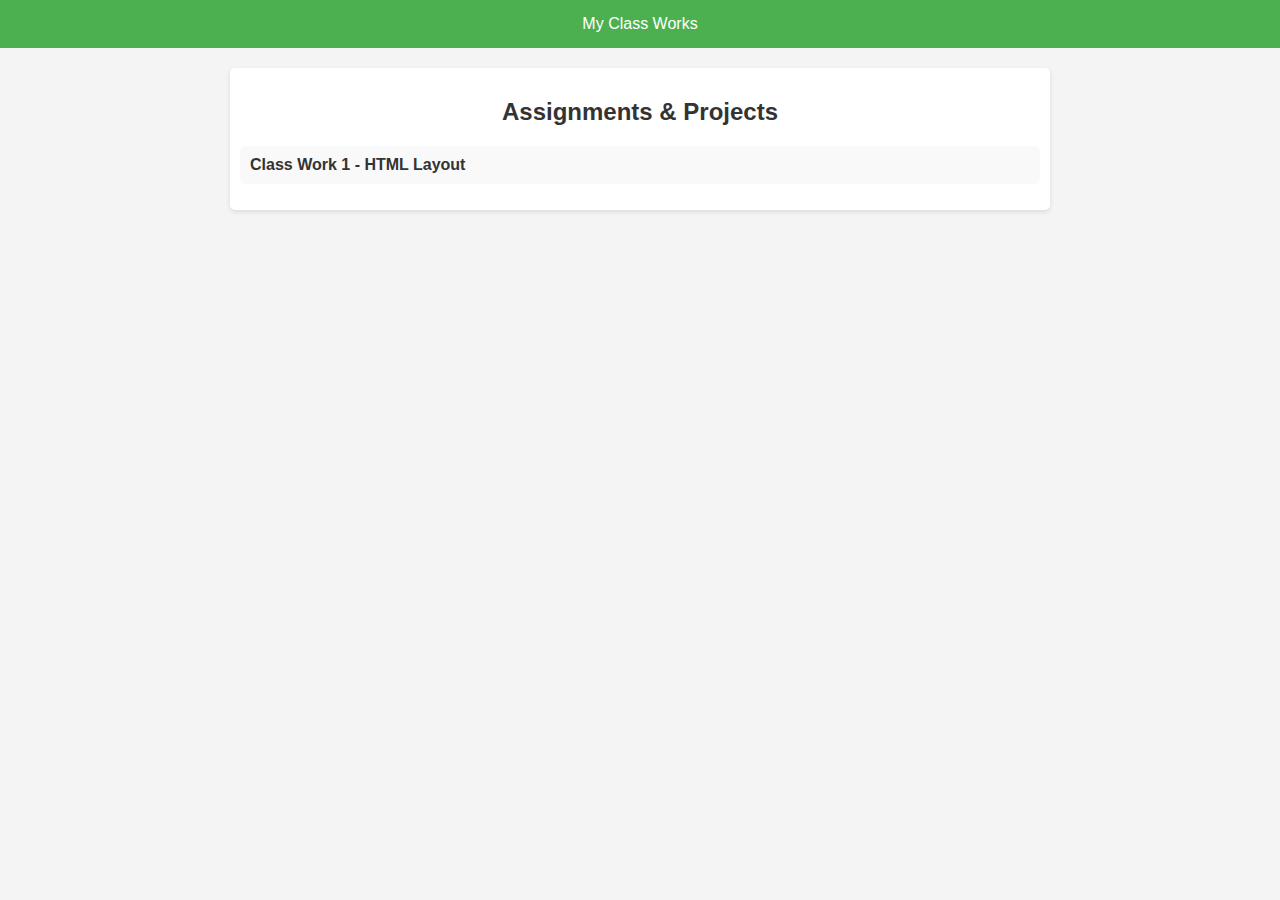
<file: index.html>
<!DOCTYPE html>
<html lang="en">

<head>
    <meta charset="UTF-8">
    <meta name="viewport" content="width=device-width, initial-scale=1.0">
    <title>Class Works Index</title>
    <style>
        body {
            font-family: Arial, sans-serif;
            margin: 0;
            background-color: #f4f4f4;
            color: #333;
        }

        header {
            background-color: #4CAF50;
            color: white;
            padding: 15px;
            text-align: center;
        }

        main {
            max-width: 800px;
            margin: 20px auto;
            padding: 10px;
            background: white;
            border-radius: 5px;
            box-shadow: 0 2px 5px rgba(0, 0, 0, 0.1);
        }

        h2 {
            text-align: center;
            margin-bottom: 20px;
        }

        ul {
            list-style: none;
            padding: 0;
        }

        ul li {
            background: #f9f9f9;
            margin: 8px 0;
            padding: 10px;
            border-radius: 5px;
            transition: background 0.3s;
        }

        ul li:hover {
            background: #e6ffe6;
        }

        ul li a {
            text-decoration: none;
            color: #333;
            font-weight: bold;
            display: block;
        }
    </style>
</head>

<body>

    <header>
        My Class Works
    </header>

    <main>
        <h2>Assignments & Projects</h2>
        <ul>
            <li><a href="Class 1/index.html">Class Work 1 - HTML Layout</a></li>
            <!-- <li><a href="classwork2.html">Class Work 2 - CSS Styling</a></li>
            <li><a href="classwork3.html">Class Work 3 - JavaScript Functions</a></li>
            <li><a href="classwork4.html">Class Work 4 - Responsive Layout</a></li>
            <li><a href="classwork5.html">Class Work 5 - Forms & Validation</a></li> -->
        </ul>
    </main>

</body>

</html>
</file>
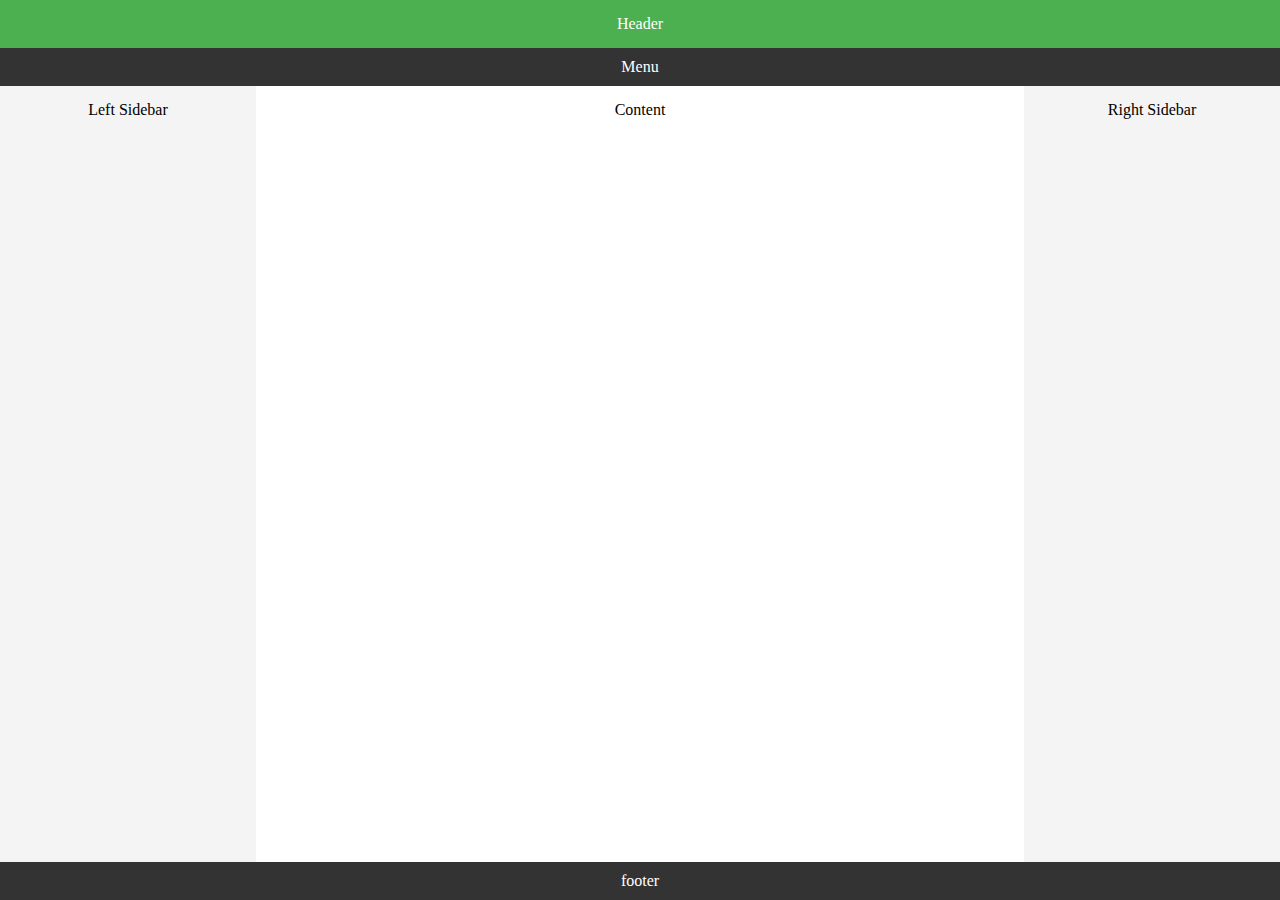
<file: Class 1/index.html>
<!DOCTYPE html>
<html lang="en">

<head>
    <meta charset="UTF-8">
    <meta name="viewport" content="width=device-width, initial-scale=1.0">
    <title>Custom Layout</title>
    <style>
        * {
            margin: 0;
            padding: 0;
            box-sizing: border-box;
        }

        html,
        body {
            height: 100%;
        }

        body {
            display: flex;
            flex-direction: column;
            min-height: 100vh;
        }

        header {
            background-color: #4CAF50;
            color: white;
            text-align: center;
            padding: 15px;
        }

        nav {
            background-color: #333;
            color: white;
            padding: 10px;
            text-align: center;
        }

        .body-section {
            flex: 1;
            display: flex;
        }

        .sidebar-left,
        .sidebar-right {
            background-color: #f4f4f4;
            width: 20%;
            padding: 15px;
            text-align: center;
        }

        .content {
            background-color: #fff;
            width: 60%;
            padding: 15px;
            text-align: center;
            display: flex;
            flex-direction: column;
        }

        .main-footer {
            background-color: #333;
            color: white;
            padding: 10px;
            text-align: center;
            margin-top: auto;
        }
    </style>
</head>

<body>

    <header>
        Header
    </header>

    <nav>
        Menu
    </nav>

    <div class="body-section">
        <div class="sidebar-left">
            Left Sidebar
        </div>
        <div class="content">
            Content
        </div>
        <div class="sidebar-right">
            Right Sidebar
        </div>
    </div>

    <div class="main-footer">
        footer
    </div>

</body>

</html>
</file>
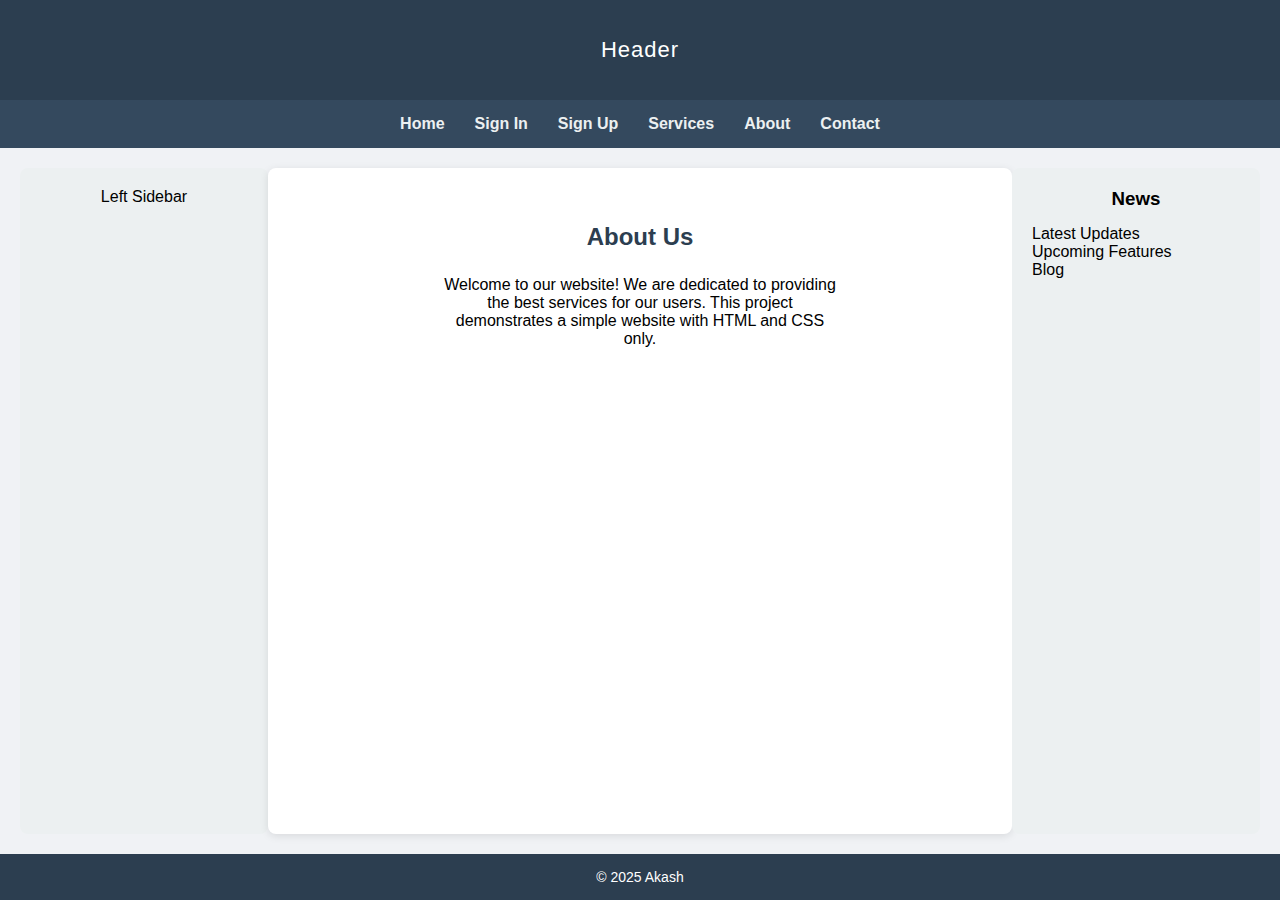
<file: Class 2/about.html>
<!DOCTYPE html>
<html lang="en">

<head>
    <meta charset="UTF-8">
    <meta name="viewport" content="width=device-width, initial-scale=1.0">
    <title>Custom Layout</title>
    <link rel="stylesheet" href="./style.css">
</head>

<body>

    <header>
        Header
    </header>


    <ul class="menu">
        <a href="./index.html">
            <li>Home</li>
        </a>
        <a href="./login.html">
            <li>Sign In</li>
        </a>
        <a href="./register.html">
            <li>Sign Up</li>
        </a>
        <a href="./services.html">
            <li>Services</li>
        </a>
        <a href="./about.html">
            <li>About</li>
        </a>
        <a href="./contact.html">
            <li>Contact</li>
        </a>
    </ul>


    <div class="body-section">
        <div class="sidebar-left">
            Left Sidebar
        </div>
        <div class="content">
            <div class="login">
                <h2>About Us</h2>
                <p>Welcome to our website! We are dedicated to providing the best services for our users.
                    This project demonstrates a simple website with HTML and CSS only.</p>
            </div>

        </div>
        <div class="sidebar-right">
            <h3>News</h3>
            <ul>
                <li>Latest Updates</li>
                <li>Upcoming Features</li>
                <li>Blog</li>
            </ul>
        </div>
    </div>

    <div class="main-footer">
        <p>&copy; 2025 Akash</p>
    </div>

</body>

</html>
</file>
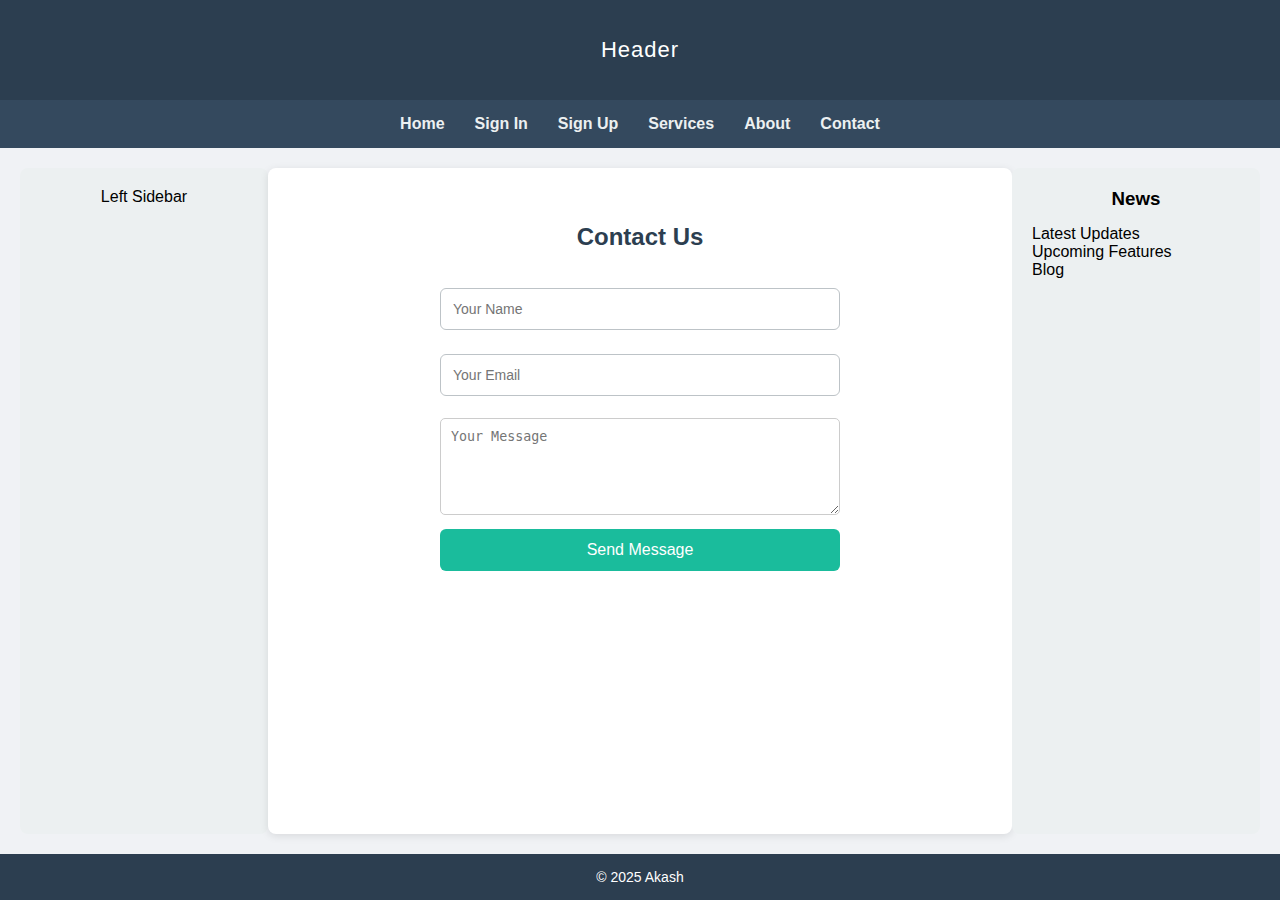
<file: Class 2/contact.html>
<!DOCTYPE html>
<html lang="en">

<head>
    <meta charset="UTF-8">
    <meta name="viewport" content="width=device-width, initial-scale=1.0">
    <title>Custom Layout</title>
    <link rel="stylesheet" href="./style.css">
</head>

<body>

    <header>
        Header
    </header>


    <ul class="menu">
        <a href="./index.html">
            <li>Home</li>
        </a>
        <a href="./login.html">
            <li>Sign In</li>
        </a>
        <a href="./register.html">
            <li>Sign Up</li>
        </a>
        <a href="./services.html">
            <li>Services</li>
        </a>
        <a href="./about.html">
            <li>About</li>
        </a>
        <a href="./contact.html">
            <li>Contact</li>
        </a>
    </ul>


    <div class="body-section">
        <div class="sidebar-left">
            Left Sidebar
        </div>
        <div class="content">
            <div class="login">
                <h2>Contact Us</h2>
                <form>
                    <input type="text" placeholder="Your Name" required>
                    <input type="email" placeholder="Your Email" required>
                    <textarea placeholder="Your Message" rows="5"
                        style="width:100%; padding:10px; margin:10px 0; border:1px solid #ccc; border-radius:5px;"
                        required></textarea>
                    <button type="submit">Send Message</button>
                </form>
            </div>

        </div>
        <div class="sidebar-right">
            <h3>News</h3>
            <ul>
                <li>Latest Updates</li>
                <li>Upcoming Features</li>
                <li>Blog</li>
            </ul>
        </div>
    </div>

    <div class="main-footer">
        <p>&copy; 2025 Akash</p>
    </div>

</body>

</html>
</file>
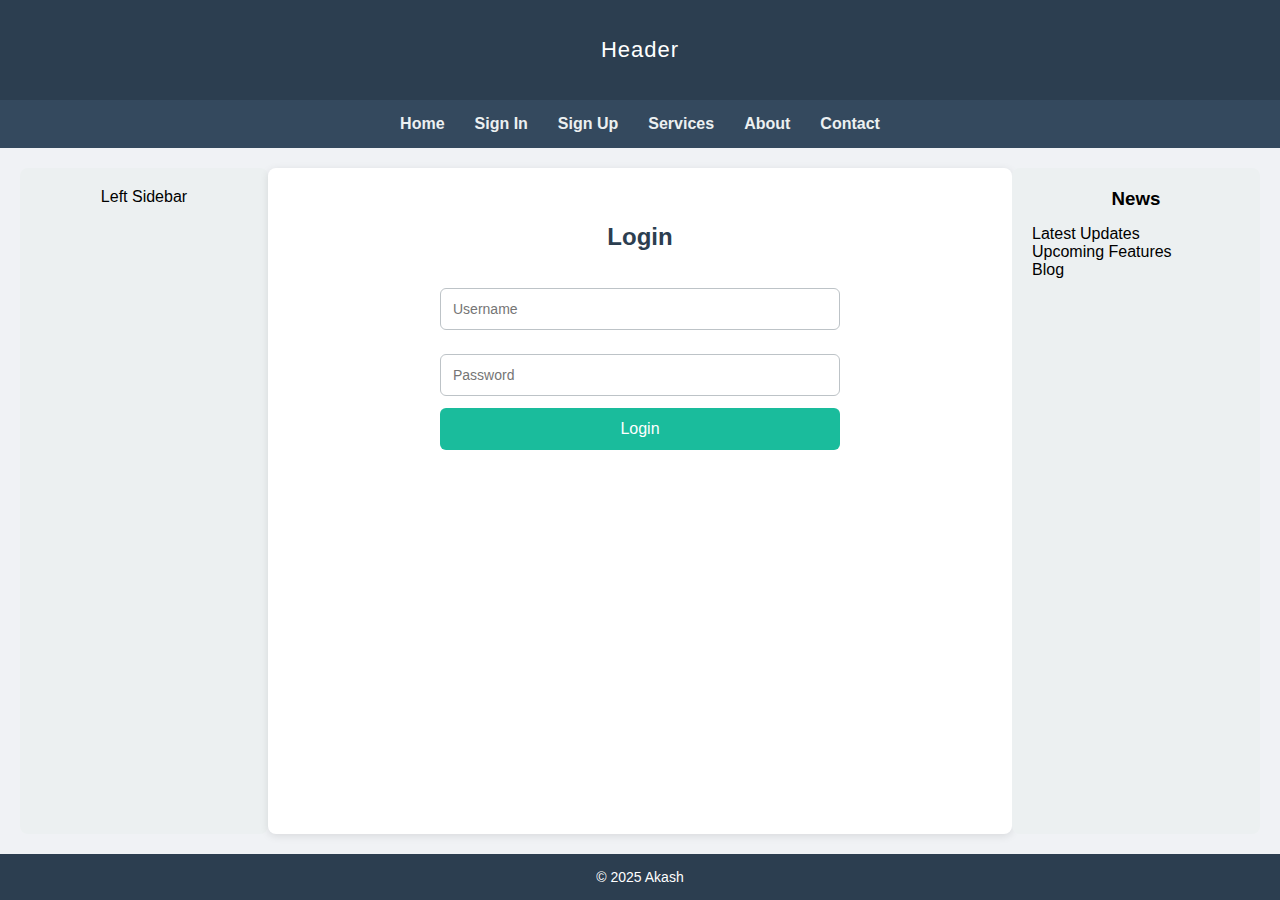
<file: Class 2/login.html>
<!DOCTYPE html>
<html lang="en">

<head>
    <meta charset="UTF-8">
    <meta name="viewport" content="width=device-width, initial-scale=1.0">
    <title>Custom Layout</title>
    <link rel="stylesheet" href="./style.css">
</head>

<body>

    <header>
        Header
    </header>


    <ul class="menu">
        <a href="./index.html">
            <li>Home</li>
        </a>
        <a href="./login.html">
            <li>Sign In</li>
        </a>
        <a href="./register.html">
            <li>Sign Up</li>
        </a>
        <a href="./services.html">
            <li>Services</li>
        </a>
        <a href="./about.html">
            <li>About</li>
        </a>
        <a href="./contact.html">
            <li>Contact</li>
        </a>
    </ul>


    <div class="body-section">
        <div class="sidebar-left">
            Left Sidebar
        </div>
        <div class="content">
            <div class="login">
                <h2>Login</h2>
                <form>
                    <input type="text" placeholder="Username" required>
                    <input type="password" placeholder="Password" required>
                    <button type="submit">Login</button>
                </form>
            </div>

        </div>
        <div class="sidebar-right">
            <h3>News</h3>
            <ul>
                <li>Latest Updates</li>
                <li>Upcoming Features</li>
                <li>Blog</li>
            </ul>
        </div>
    </div>

    <div class="main-footer">
        <p>&copy; 2025 Akash</p>
    </div>

</body>

</html>
</file>
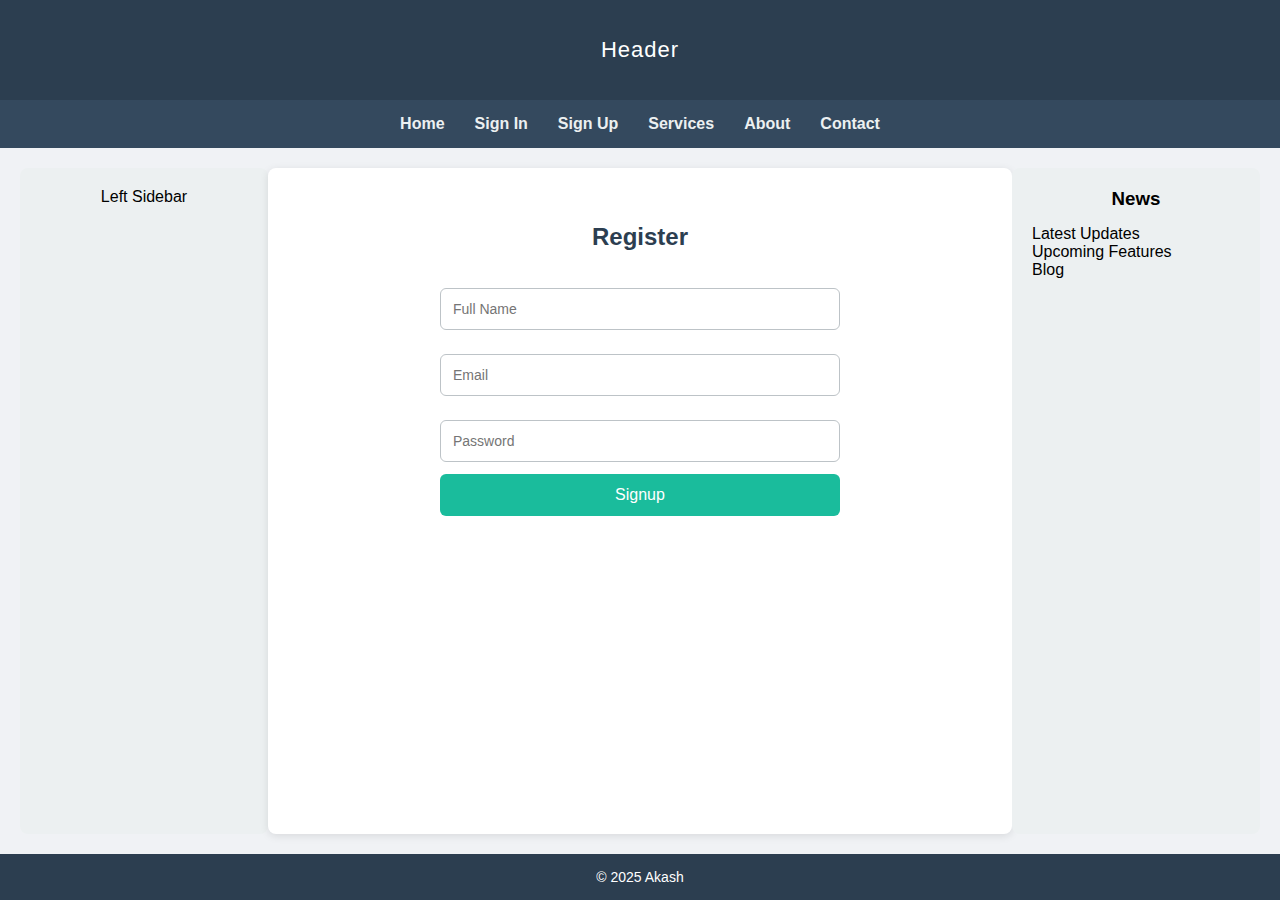
<file: Class 2/register.html>
<!DOCTYPE html>
<html lang="en">

<head>
    <meta charset="UTF-8">
    <meta name="viewport" content="width=device-width, initial-scale=1.0">
    <title>Custom Layout</title>
    <link rel="stylesheet" href="./style.css">
</head>

<body>

    <header>
        Header
    </header>


    <ul class="menu">
        <a href="./index.html">
            <li>Home</li>
        </a>
        <a href="./login.html">
            <li>Sign In</li>
        </a>
        <a href="./register.html">
            <li>Sign Up</li>
        </a>
        <a href="./services.html">
            <li>Services</li>
        </a>
        <a href="./about.html">
            <li>About</li>
        </a>
        <a href="./contact.html">
            <li>Contact</li>
        </a>
    </ul>


    <div class="body-section">
        <div class="sidebar-left">
            Left Sidebar
        </div>
        <div class="content">
            <div class="login">
                <h2>Register</h2>
                <form>
                    <input type="text" placeholder="Full Name" required>
                    <input type="email" placeholder="Email" required>
                    <input type="password" placeholder="Password" required>
                    <button type="submit">Signup</button>
                </form>
            </div>

        </div>
        <div class="sidebar-right">
            <h3>News</h3>
            <ul>
                <li>Latest Updates</li>
                <li>Upcoming Features</li>
                <li>Blog</li>
            </ul>
        </div>
    </div>

    <div class="main-footer">
        <p>&copy; 2025 Akash</p>
    </div>

</body>

</html>
</file>
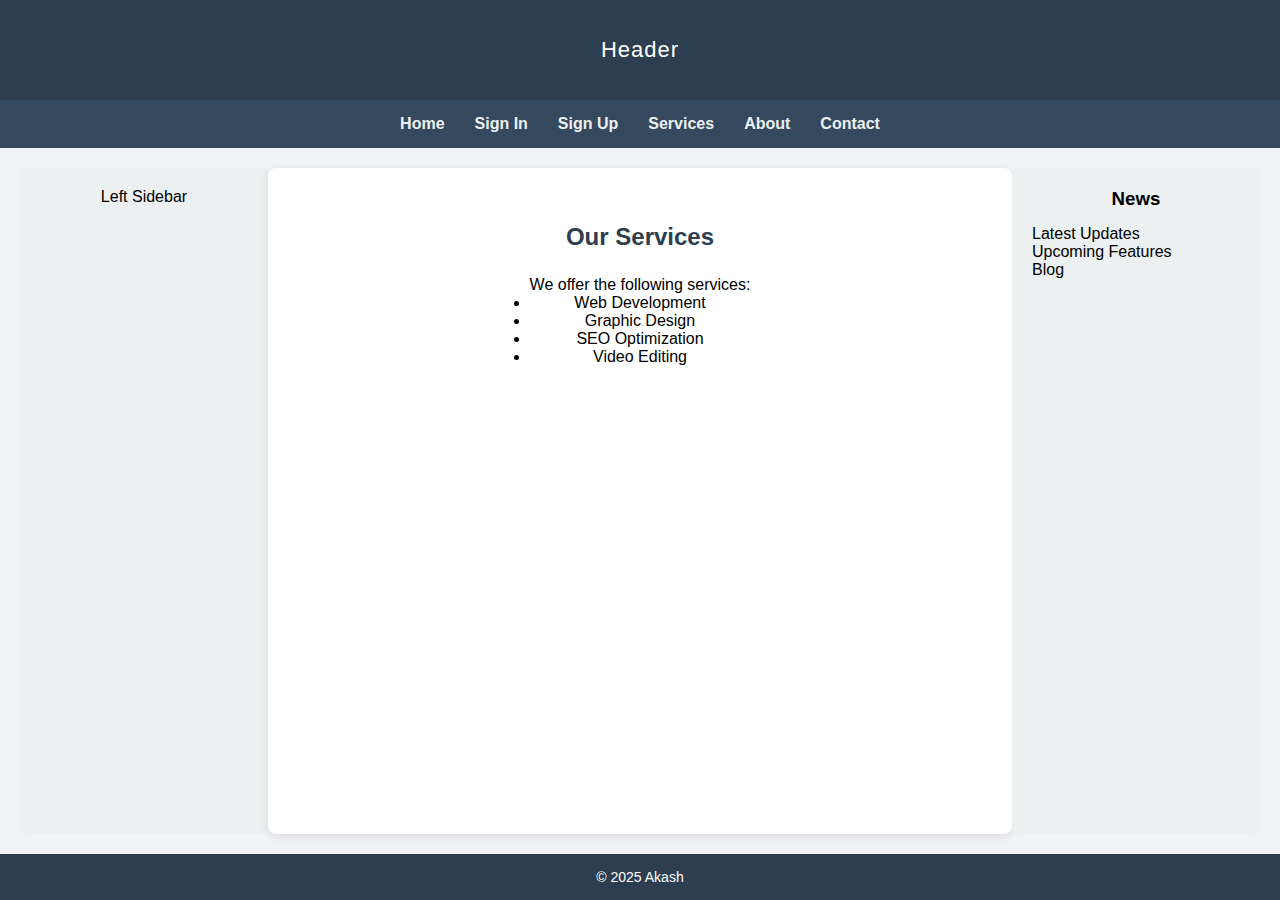
<file: Class 2/services.html>
<!DOCTYPE html>
<html lang="en">

<head>
    <meta charset="UTF-8">
    <meta name="viewport" content="width=device-width, initial-scale=1.0">
    <title>Custom Layout</title>
    <link rel="stylesheet" href="./style.css">
</head>

<body>

    <header>
        Header
    </header>


    <ul class="menu">
        <a href="./index.html">
            <li>Home</li>
        </a>
        <a href="./login.html">
            <li>Sign In</li>
        </a>
        <a href="./register.html">
            <li>Sign Up</li>
        </a>
        <a href="./services.html">
            <li>Services</li>
        </a>
        <a href="./about.html">
            <li>About</li>
        </a>
        <a href="./contact.html">
            <li>Contact</li>
        </a>
    </ul>


    <div class="body-section">
        <div class="sidebar-left">
            Left Sidebar
        </div>
        <div class="content">
            <div class="login">
                <h2>Our Services</h2>
                <p>We offer the following services:</p>
                <ul>
                    <li>Web Development</li>
                    <li>Graphic Design</li>
                    <li>SEO Optimization</li>
                    <li>Video Editing</li>
                </ul>
            </div>

        </div>
        <div class="sidebar-right">
            <h3>News</h3>
            <ul>
                <li>Latest Updates</li>
                <li>Upcoming Features</li>
                <li>Blog</li>
            </ul>
        </div>
    </div>

    <div class="main-footer">
        <p>&copy; 2025 Akash</p>
    </div>

</body>

</html>
</file>
<file: Class 2/style.css>
* {
  margin: 0;
  padding: 0;
  box-sizing: border-box;
}

html,
body {
  height: 100%;
}

body {
  display: flex;
  flex-direction: column;
  min-height: 100vh;
  background-color: #f0f2f5;
  font-family: Arial, sans-serif;
}

header {
  background-color: #2c3e50;
  color: white;
  text-align: center;
  padding: 20px;
  height: 100px;
  font-size: 22px;
  display: flex;
  justify-content: center;
  align-items: center;
  letter-spacing: 1px;
}

.menu {
  background-color: #34495e;
  color: white;
  padding: 15px;
  display: flex;
  align-items: center;
  justify-content: center;
  gap: 30px;
  list-style-type: none;
}

.menu a {
  text-decoration: none;
  color: #ecf0f1;
  font-weight: bold;
  transition: color 0.3s;
}

.menu a:hover {
  color: #1abc9c;
}

.body-section {
  flex: 1;
  display: flex;
  padding: 20px;
}

.sidebar-left,
.sidebar-right {
  background-color: #ecf0f1;
  width: 20%;
  padding: 20px;
  text-align: center;
  border-radius: 8px;
}

.sidebar-right ul {
  list-style: none;
  text-align: left;
  padding-top: 15px;
}

.content {
  background-color: #fff;
  width: 60%;
  padding: 25px;
  text-align: center;
  display: flex;
  flex-direction: row;
  flex-wrap: wrap;
  gap: 15px;
  align-items: start;
  border-radius: 8px;
  box-shadow: 0 2px 8px rgba(0, 0, 0, 0.1);
}

.content img {
  width: 200px;
  height: 200px;
  border-radius: 8px;
}

.main-footer {
  background-color: #2c3e50;
  color: white;
  padding: 15px;
  text-align: center;
  margin-top: auto;
  font-size: 14px;
}

/* login page  */
.login {
  margin: 0 auto;
  padding-top: 30px;
  max-width: 400px;
}

.login h2 {
  text-align: center;
  margin-bottom: 25px;
  color: #2c3e50;
}

.login form input {
  width: 100%;
  padding: 12px;
  margin: 12px 0;
  border: 1px solid #bdc3c7;
  border-radius: 6px;
  font-size: 14px;
}

.login form button {
  width: 100%;
  padding: 12px;
  background: #1abc9c;
  color: white;
  border: none;
  border-radius: 6px;
  cursor: pointer;
  font-size: 16px;
  transition: background 0.3s;
}

.login form button:hover {
  background: #16a085;
}
</file>
